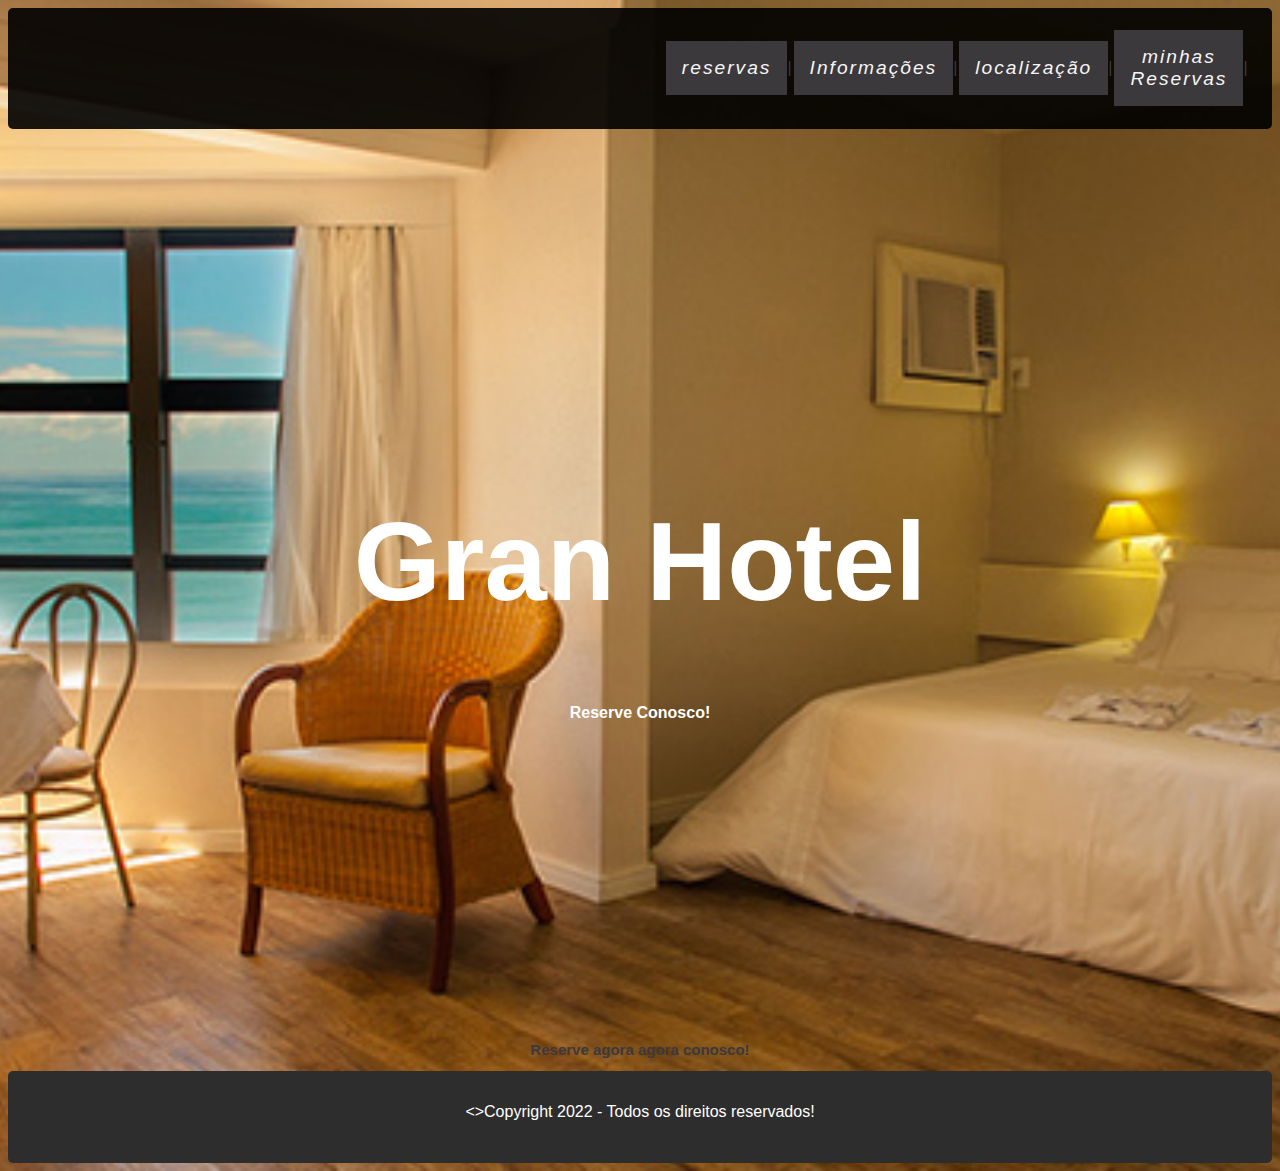
<file: scr/index.html>
<!DOCTYPE html>
<html lang="pt-br">
<head>
    <meta charset="UTF-8">
    <meta http-equiv="X-UA-Compatible" content="IE=edge">
    <meta name="viewport" content="width=device-width, initial-scale=1.0">
    <link rel="stylesheet" href="../assets/estilos.css">
    <title></title>
</head>
<body id="topoPrincipal">
    <header>
        <nav  class="container-navbar">
          <a href="index.html"></> </a>
            <ul class="navbar">
                <a href="#reservar">reservas</a>|
                <a href="informacao.html">Informações</a>|
                <a href="localizacao.html">localização</a>|
                <a href="#minhasReservas">minhas Reservas</a>|
            </ul>
        </nav>
  </header>

    <section>
        <div class="banner">
          <div class="banner-container">
          <h1 class="banner-title">Gran Hotel</h1>
          <p><strong>Reserve Conosco!</strong></p>
        </div>
      </div>
    </section>

    <div id="reservar">
        <h2>Reserve agora agora conosco!</h2>
    </div>
    <div class="rodape">
        <p id="letra-rodape"><>Copyright 2022 - Todos os direitos reservados!</></p>
    </div>
</body>
</html>
</file>
<file: assets/estilos.css>
main {
    background-color: white;
}
body{
   font-family: 'Ubuntu', sans-serif; 
   color: #3c393d;
   background: linear-gradient(rgba(0, 0, 0, 0.4), rgba(0, 0, 0, 0.4)), url(../images/banner-background.jpg) center/cover no-repeat fixed;
   background-image: url(../img/imgP.png);
   background-repeat: no-repeat;
   background-size: cover;
   background-position: center center;
}


header{
    display: flex;
    flex-direction: column;
    justify-content: stretch;
}
.container-navbar {
    display: flex;
    justify-content: space-between;
    align-items: center;
    background-color: rgba(0, 0, 0, 0.9);
    border-radius: 5px;

}
.navbar {
    display: flex;
    justify-content: center;
    align-items: center;
    margin: 1rem;
    padding: 0.4rem;
    letter-spacing: 2px;
}
.navbar a {
    list-style: none;
    font-size: 1.2rem;
    text-decoration: none;
    color: #f5f5f5;
    font-family: 'Roboto', sans-serif;
    font-weight: 500;
    padding: 1rem;
}
.navbar a:hover {
    opacity: 0.3;
    transition: .3s ease;
}

.banner{
    min-height: 100vh;
    flex: 1;
    display: flex;
    align-items: center;
    justify-content: center;
    text-align: center;
    color: #fff;
}
.banner-title{
    font-size: 7rem;
    font-family: 'Ubuntu', sans-serif; 
    line-height: 1.2;
}
nav a {
    text-align: center;
    background-color: #3c393d;
    font-family: Georgia, "Times New Roman", Times, serif;
    font-style: italic;
    width:100% ;
    font-size: 100%;
    clear:both;

}

.rodape {
    text-align: center;
    clear:both;
    width:100%;
    height:60px;
    color: white;
    background-color:rgb(45, 45, 45);
    border-radius: 5px;
    padding: 1rem 0;

}
#reservar{
    text-align: center;
    font-size: 10px;
}
</file>
